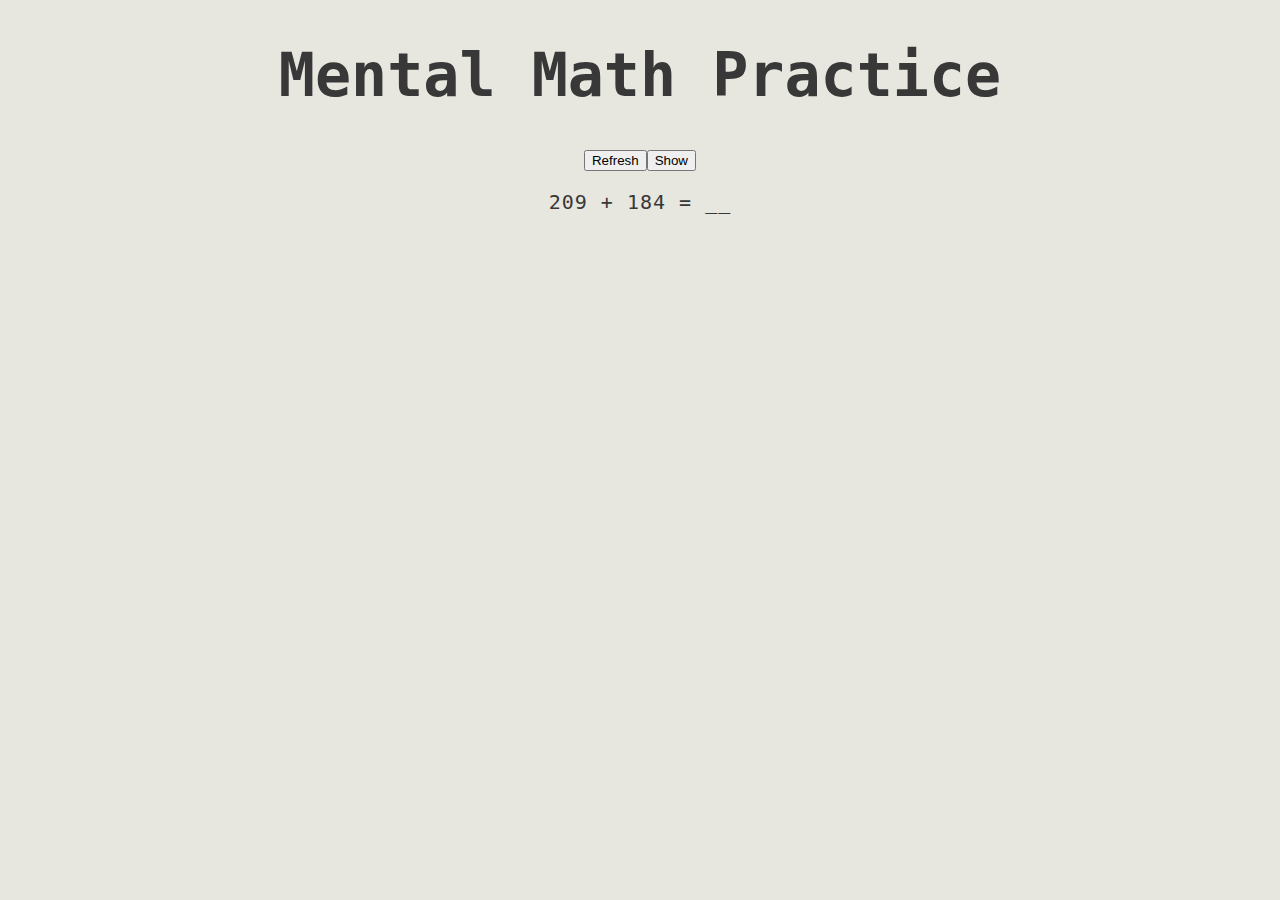
<file: math/index.html>
<!DOCTYPE html>
<html>
    <head>
        <meta charset="utf-8">
        <title>Mental Math Practice</title>
        <link href="../styles/style.css" rel="stylesheet">
        <script src="scripts/math.js"></script>
    </head>
    <body>
        <h1>Mental Math Practice</h1>
        <div id="divButtons" class="math">
            <button id="btnRefresh" onclick="onRefresh()">Refresh</button>
            <button id="btnShow" onclick="showAnswer()">Show</button>
        </div>
        <div id="divEquation" class="math">
            <p id="equation">THIS IS THE EQUATION</p>
        </div>
        <script>
            refresh();
        </script>
    </body>
</html>
</file>
<file: styles/style.css>
html {
    font-size: 30px; 
    font-family: 'Ubuntu Mono', monospace;
    background-color: rgb(231, 231, 223);
    color: rgb(56, 56, 56)
}

h1 {
    text-align: center;
    font-size: 60px;
}

p, ul {
    text-align: left;
    font-size: 20px;    
    line-height: 2;
    letter-spacing: 1px;
    line-height: 110%;
}

.row-1 {
    clear: both;
    position: relative;
    height: 200px;
    width: 100%;
}

.row-2 {
    clear: both;
    position: relative;
    width: 100%;
}

.center {
    width: 600px;
    height: 300px;
    margin: auto;
    /* border: 1px solid black; */
}

.col-1 {
    float: left;
    width: 50px;
    height: 300px;
    /* border: 1px solid black; */
}

.col-2 {
    position: relative;
    float: left;
    height: 300px;
    /* border: 1px solid black; */
}

.col-logos {
    position: relative;
    text-align: center;
    float: left;
    width: 20%;
    height: 100%;
    /* border: 1px solid black; */
}

.logo-container {
    position: relative;
    width: 40px;
    height: 40px;
    display: inline-block;
    /* border: 1px solid black; */
}

.logo {
    width: 40px;
    height: 40px;
    right: 15px;
    filter: grayscale(100%);
}

.logo:hover {
    filter: none;
    width: 50px;
    height: 50px;
    -webkit-filter: grayscale(0%);
}

br {
    line-height: 10px;
}

.math {
    display: flex;
    justify-content: center;
}
</file>
